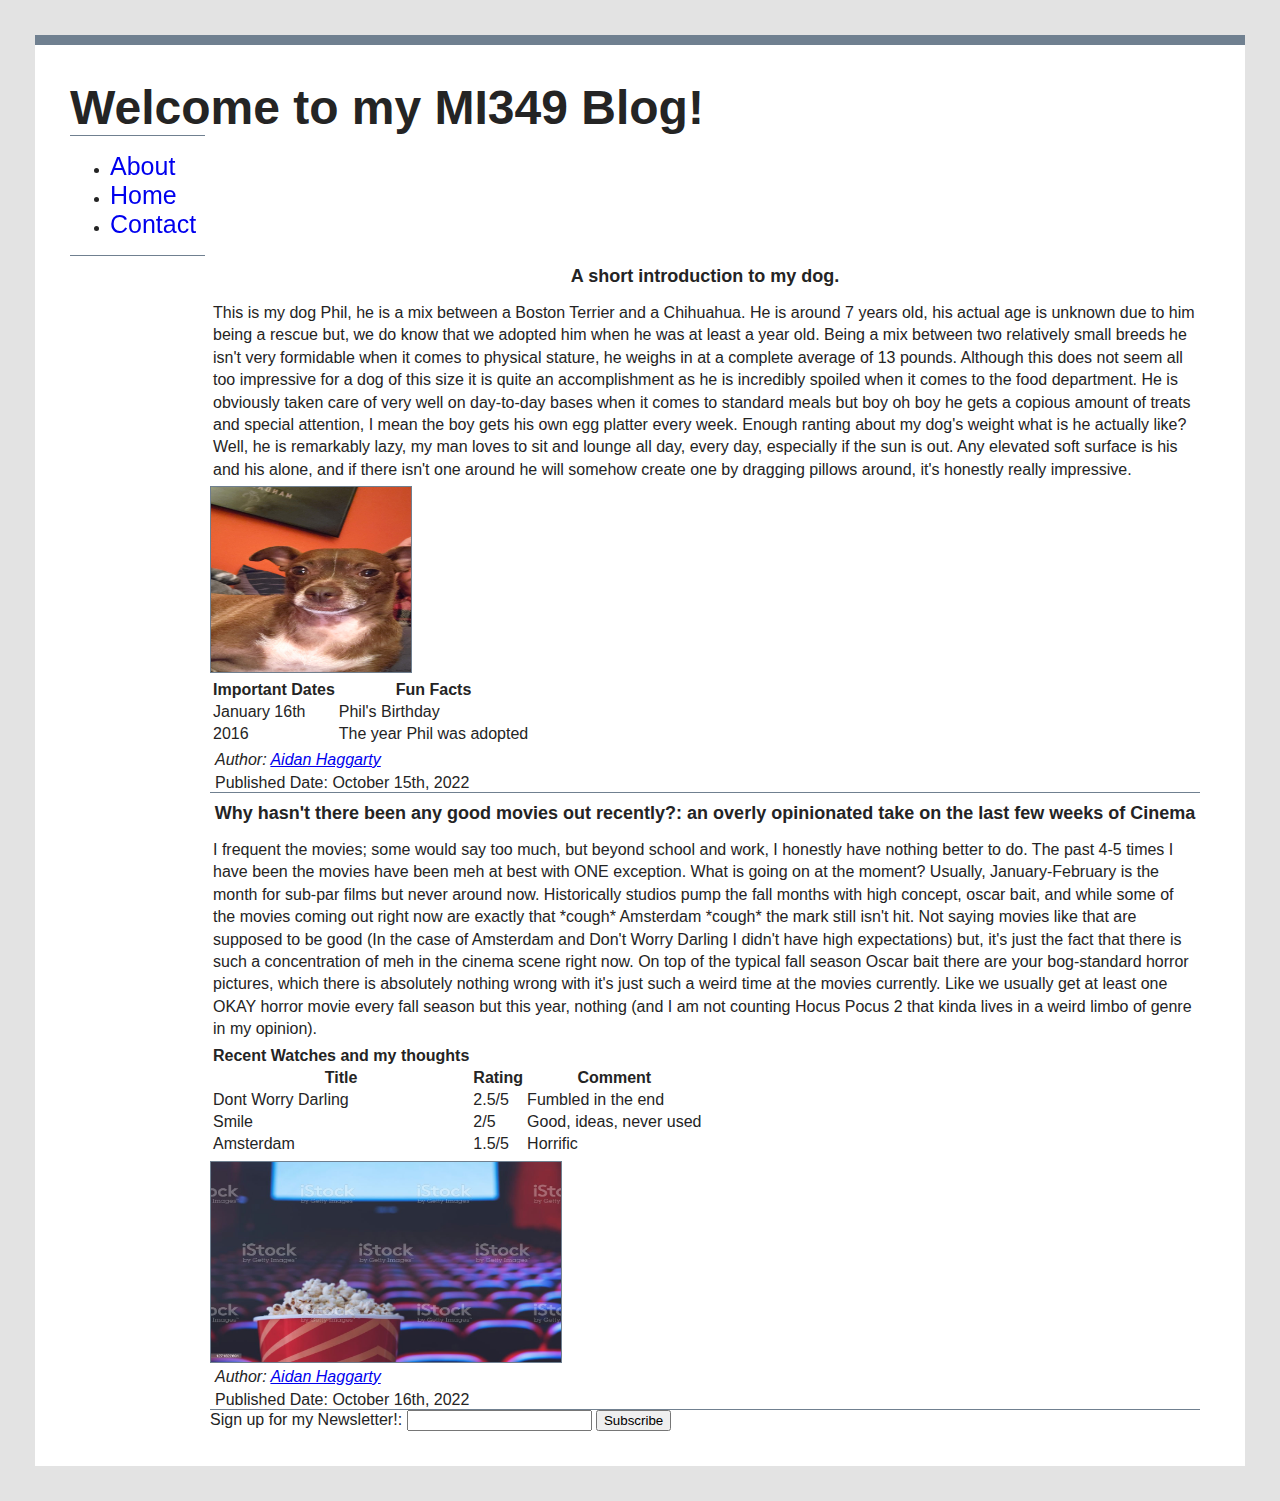
<file: index.html>
<!DOCTYPE html>
<html lang="en">
<head>
    <meta charset="UTF-8">
    <meta http-equiv="X-UA-Compatible" content="IE=edge">
    <meta name="viewport" content="width=device-width, initial-scale=1.0">
    <link rel="stylesheet" href="style.css">
    <title>MI349 Blog!</title>
</head>
<body>
    <h1>Welcome to my MI349 Blog!</h1>

    <nav class="navigation">
        <ul>
            <li><a href="about.html">About</a></li>
            <li><a href="index.html">Home</a></li>
            <li><a href="contact.html">Contact</a></li>
        </ul>
    </nav>

    <section class="content">
        <article>
            <article class="post">
                <h2>A short introduction to my dog.</h2>
                <div class="article">
                    <div class="text">
                        <p>This is my dog Phil, he is a mix between a Boston Terrier and a Chihuahua. He is around 7 years old, his actual age is unknown due to him being a rescue but, we do know that we adopted him when he was at least a year old. Being a mix between two relatively small breeds he isn't very formidable when it comes to physical stature, he weighs in at a complete average of 13 pounds. Although this does not seem all too impressive for a dog of this size it is quite an accomplishment as he is incredibly spoiled when it comes to the food department. He is obviously taken care of very well on day-to-day bases when it comes to standard meals but boy oh boy he gets a copious amount of treats and special attention, I mean the boy gets his own egg platter every week. Enough ranting about my dog's weight what is he actually like? Well, he is remarkably lazy, my man loves to sit and lounge all day, every day, especially if the sun is out. Any elevated soft surface is his and his alone, and if there isn't one around he will somehow create one by dragging pillows around, it's honestly really impressive.</p>
                    </div>
                    <div class="image">
                        <img src="Phil.jpg" alt="My Dog Phil" width="200" height="185">
                    </div>
                    <table>
                        <tr>
                            <th>Important Dates</th>
                            <th>Fun Facts</th>
                        </tr>
                        <tr>
                            <td>January 16th</td>
                            <td>Phil's Birthday</td>
                        </tr>
                        <tr>
                            <td>2016</td>
                            <td>The year Phil was adopted</td>
                        </tr>
                    </table>
                </div>
                <address>Author: <a href="about.html">Aidan Haggarty</a></address>
                <time datetime="2022-10-15">Published Date: October 15th, 2022</time>
            </article>  
            
            <article class="post">
                <h2>Why hasn't there been any good movies out recently?: an overly opinionated take on the last few weeks of Cinema</h2>
                <p>I frequent the movies; some would say too much, but beyond school and work, I honestly have nothing better to do. The past 4-5 times I have been the movies have been meh at best with ONE exception. What is going on at the moment? Usually, January-February is the month for sub-par films but never around now. Historically studios pump the fall months with high concept, oscar bait, and while some of the movies coming out right now are exactly that *cough* Amsterdam *cough* the mark still isn't hit. Not saying movies like that are supposed to be good (In the case of Amsterdam and Don't Worry Darling I didn't have high expectations) but, it's just the fact that there is such a concentration of meh in the cinema scene right now. On top of the typical fall season Oscar bait there are your bog-standard horror pictures, which there is absolutely nothing wrong with it's just such a weird time at the movies currently. Like we usually get at least one OKAY horror movie every fall season but this year, nothing (and I am not counting Hocus Pocus 2 that kinda lives in a weird limbo of genre in my opinion).</p>
                <table>
                    <tr>
                        <th>      Recent Watches and my thoughts</th>
                    </tr>
                    <tr>
                        <th>Title</th>
                        <Th>Rating</Th>
                        <Th>Comment</Th>
                    </tr>
                    <tr>
                        <td>Dont Worry Darling</td>
                        <td>2.5/5</td>
                        <td>Fumbled in the end</td>
                    </tr>
                    <tr>
                        <td>Smile</td>
                        <td>2/5</td>
                        <td>Good, ideas, never used</td>
                    </tr>
                    <tr>
                        <td>Amsterdam</td>
                        <td>1.5/5</td>
                        <td>Horrific</td>
                    </tr>
                </table>
                <img src="Theatre.jpg" alt="Stock image of a movie theatre" width="350" height="200">
                <address>Author: <a href="about.html">Aidan Haggarty</a></address>
                <time datetime="2022-10-15">Published Date: October 16th, 2022</time>
            </article>
        </article>

        <section>
            <form>
                <label> Sign up for my Newsletter!:
                    <input type="text">
                </label>
                <button>Subscribe</button>
            </form>
        </section>
    </section>



</body>
</html>
</file>
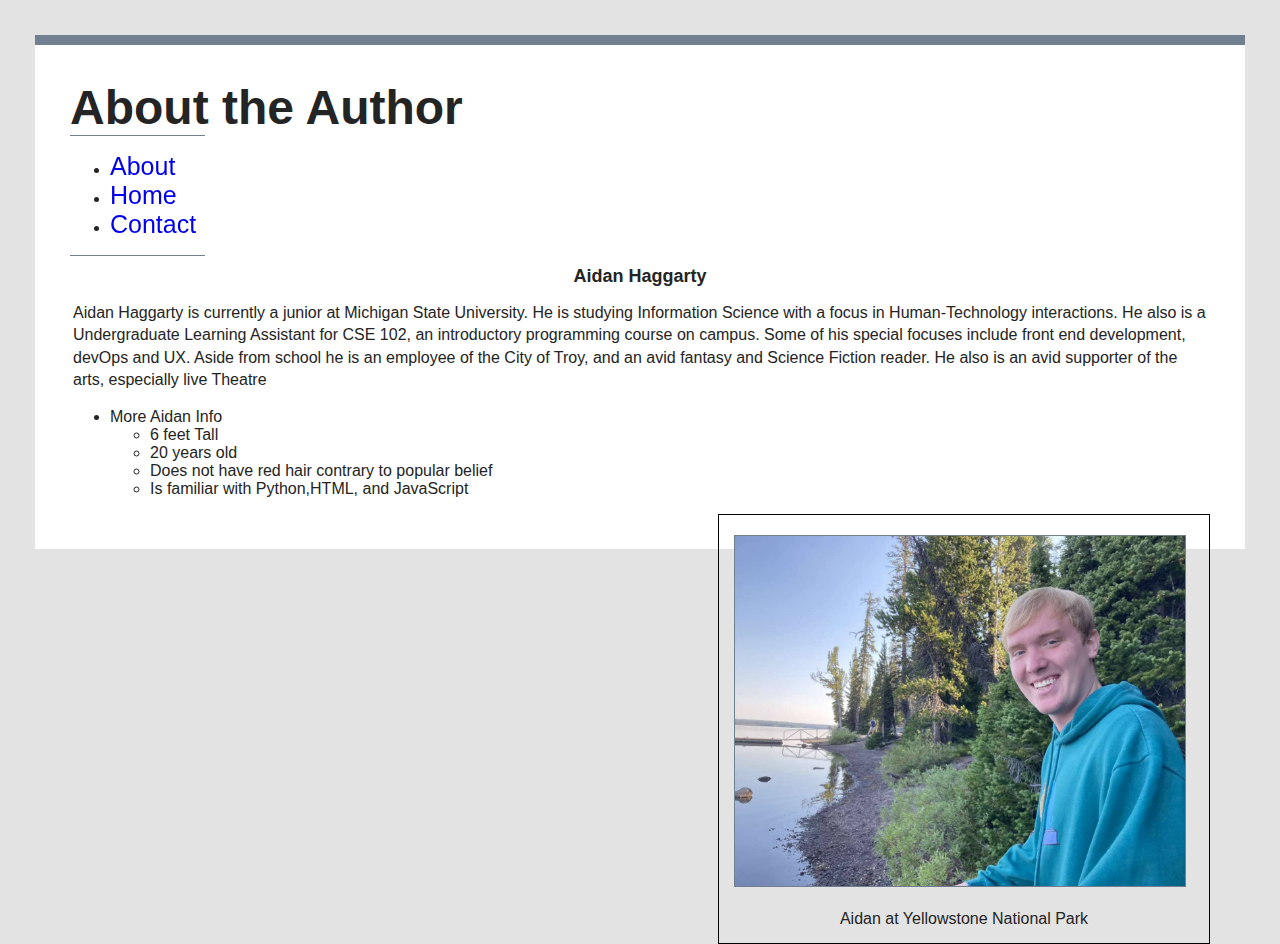
<file: about.html>
<!DOCTYPE html>
<html lang="en">
<head>
    <meta charset="UTF-8">
    <meta http-equiv="X-UA-Compatible" content="IE=edge">
    <meta name="viewport" content="width=device-width, initial-scale=1.0">
    <link rel="stylesheet" href="style.css">
    <title>About Me</title>
</head>
<body>
    <h1>About the Author</h1> 

    <nav class="navigation">
        <ul>
            <li><a href="about.html">About</a></li>
            <li><a href="index.html">Home</a></li>
            <li><a href="contact.html">Contact</a></li>
        </ul>
    </nav>
    <section class="bio">
        <article>
            <div id="myself">
                <h2>Aidan Haggarty</h2>
                <p>Aidan Haggarty is currently a junior at Michigan State University. He is studying Information Science with a focus in Human-Technology interactions. He also is a Undergraduate Learning Assistant for CSE 102, an introductory programming course on campus. Some of his special focuses include front end development, devOps and UX. Aside from school he is an employee of the City of Troy, and an avid fantasy and Science Fiction reader. He also is an avid supporter of the arts, especially live Theatre</p>
            </div>    
            <div id="stats">
                <ul>
                    <li>
                        More Aidan Info
                        <ul>
                            <li>6 feet Tall</li>
                            <li>20 years old</li>
                            <li>Does not have red hair contrary to popular belief</li>
                            <li>Is familiar with Python,HTML, and JavaScript</li>
                        </ul>
                    </li>
                </ul>
            </div>
        </article>
    </section>

    <div id="self">
    <img src="Aidan.jpg" alt="A Photo of Aidan" width="450" height="350"><br>Aidan at Yellowstone National Park
    </div>
</body>
</html>
</file>
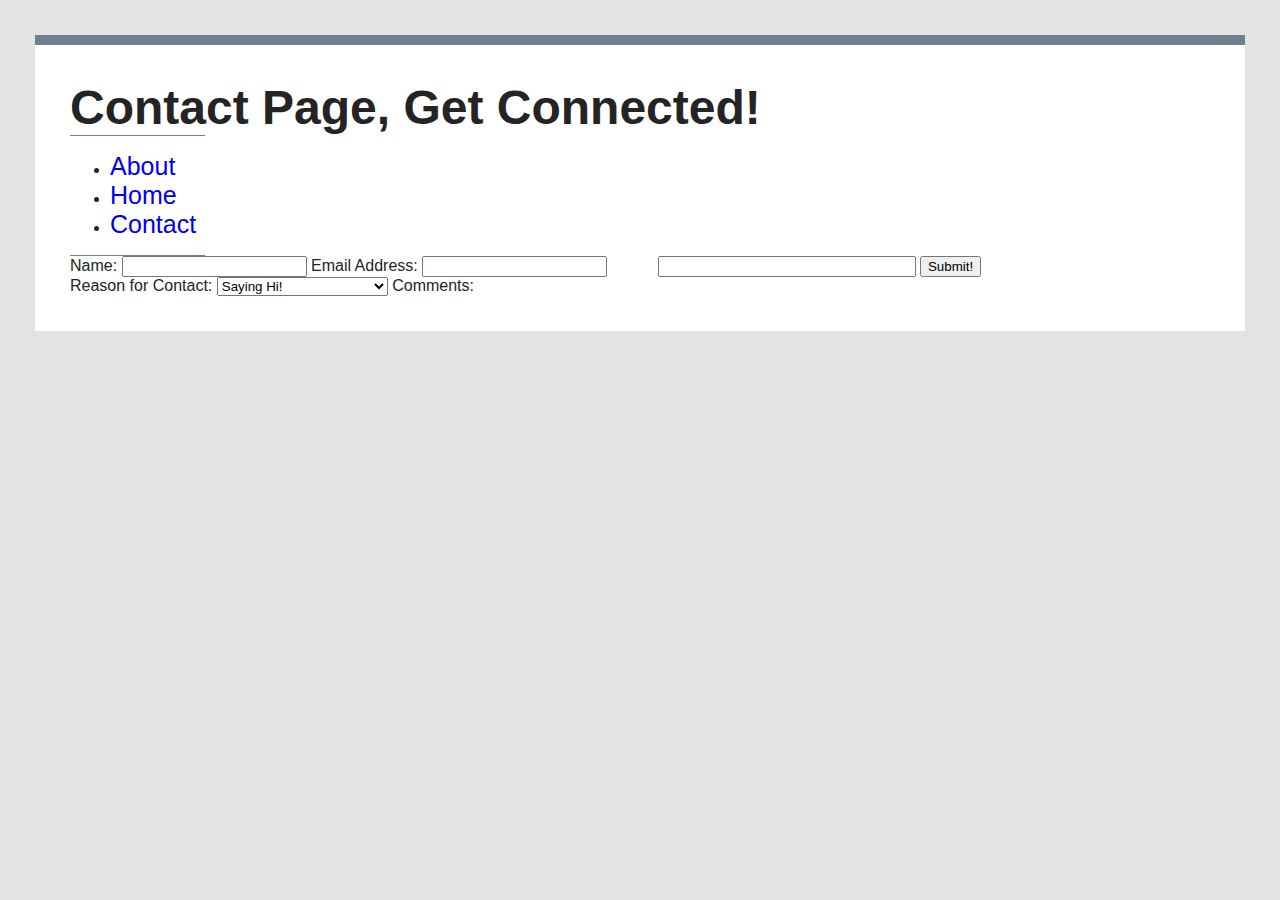
<file: contact.html>
<!DOCTYPE html>
<html lang="en">
<head>
    <meta charset="UTF-8">
    <meta http-equiv="X-UA-Compatible" content="IE=edge">
    <meta name="viewport" content="width=device-width, initial-scale=1.0">
    <link rel="stylesheet" href="style.css">
    <title>Contact</title>
</head>
<body>
    <h1>Contact Page, Get Connected!</h1>
    <nav class="navigation">
        <ul>
            <li><a href="about.html">About</a></li>
            <li><a href="index.html">Home</a></li>
            <li><a href="contact.html">Contact</a></li>
        </ul>
    </nav>

    <section class="container">
        <form>
            <label>Name:
                <input type="text">
            </label>
            <label>Email Address:
                <input type="text">
            </label>
            <label>Reason for Contact:
                <select>
                    <option>Saying Hi!</option>
                    <option>Looking for Contractor</option>
                    <option>Interested in an Interview</option>
                </select>
            </label>
            <label>Comments:
                <input type="text" style="resize:horizontal; width: 250px">
            </label>
            <Button>Submit!</Button>
        </form>
    </section>
</body>
</html>
</file>
<file: style.css>
html {
    background: #e3e3e3;
}

@media only screen and (max-width: 400px) {
    body {
        background-color: #708090;
    }
}

body {
    font-family: Arial, Helvetica, sans-serif;
    margin: 35px;
    padding: 35px;
    color: #242424;
    border-top: 10px solid #708090;
    background: #fff;
}



.navigation {
    width: 130px;
    height: 100%;
    position: sticky;
    z-index: 1;
    top: 0px;
    left: 0px;
    border-top: 1px solid #708090;
    border-bottom: 1px solid #708090;
    padding-right: 5px;
}

.navigation a {
    text-decoration: none;
    font-size: 25px;
    display: block;
}

.content {
    margin-left: 130px;
    padding: 0px 10px;
}

h1 {
    font-size: 3em;
    margin: 0;
}


h2 {
    font-size: large;
    text-align: center;
    margin-top: 10px;
}

p {
    line-height: 1.4;
    margin: 3px;
}

.post {
    border-bottom: 1px solid #708090;
}

th {
    font-size: medium;
}

address {
    margin: 5px;
}

time {
    margin: 5px;
}

img {
    border: 1px solid #708090;
    display: block;
    margin-top: 5px;
    margin-bottom: 5px;
}

#self {
    float: right;
    width: 460px;
    padding: 15px;
    border: 1px solid black;
    text-align: center;
}

.container {
    column-count: 2;
    column-gap: 35px;
}

.container option {
    border: 1px solid black;
    padding: 15px;

}

.bio {
    display: flex;
    flex-direction: column;
    justify-content: space-between;
}


#myself {
    align-self: left;
    justify-content: left;
}

#stats {
    justify-content: right;
}
</file>
